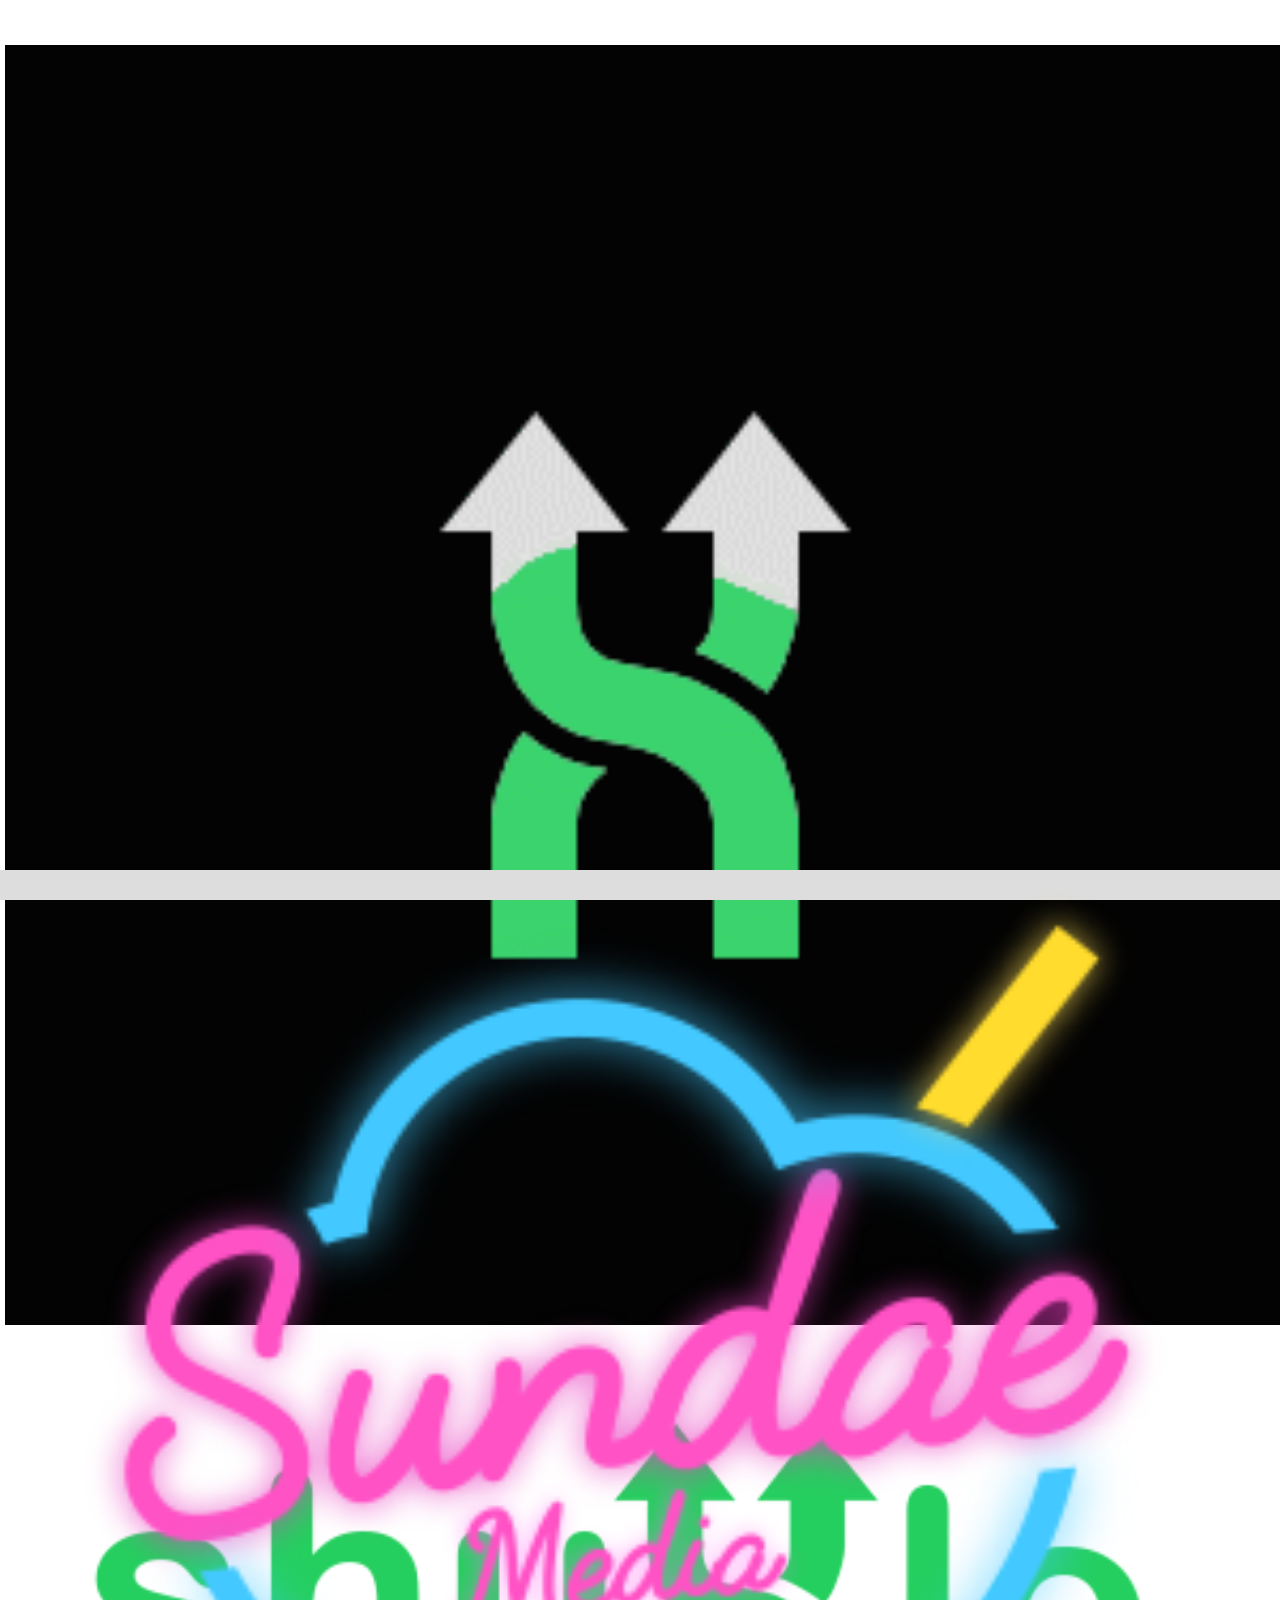
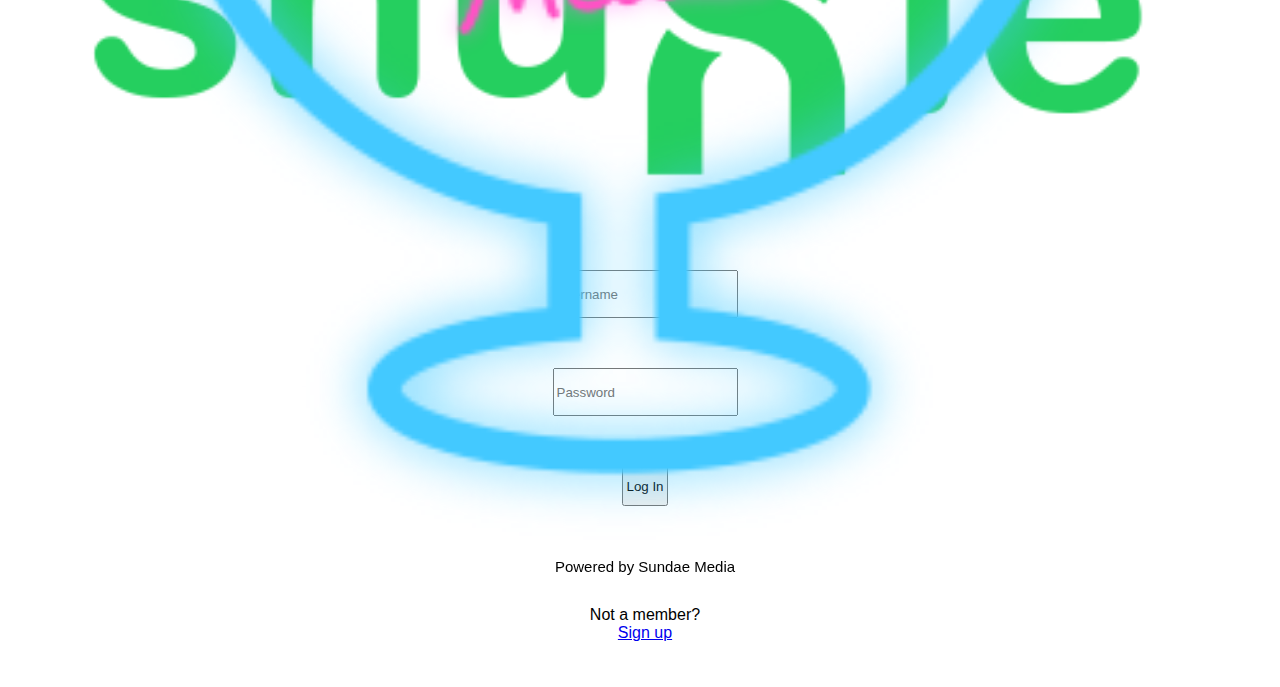
<file: Shuffle/index.html>
<!doctype html>
<html>
		<head>
		<meta charset="utf-8">
		<!-- content security for android Donna-->
		<!-- look here: http://stackoverflow.com/questions/30212306/no-content-security-policy-meta-tag-found-error-in-my-phonegap-application -->
		<meta http-equiv="Content-Security-Policy" content="default-src * data: gap: https://ssl.gstatic.com 'unsafe-eval'; style-src 'self' 'unsafe-inline'; media-src *; script-src * 'unsafe-inline' 'unsafe-eval';">
		<title>Shuffle - The Music App</title>
		<link href="mainstyle.css" rel="stylesheet" type="text/css" />
		<script type="text/javascript" src="js/jquery-2.2.3.min.js"></script>
		<script type="text/javascript" src="js/functions.js"></script>
		<script>
			$(document).ready(function() {

				 $.support.cors = true;

				$("#login").click(function() {

					username = $("[name='username']").val();
					password = $("[name='password']").val();

					if(username=="") {
						$("#messages").html("Please enter a username.");
						return false;
					}

					if(password=="") {
						$("#messages").html("Please enter a password.");
						return false;
					}

					$.ajax({
						beforeSend: function() {
							$("#loading").show();
						},
						complete: function() {
							$("#loading").hide();
						},
						type: 'GET',
						dataType: "jsonp",
						jsonp: "callback",
						url: "http://ria.luggage36.com/mng_user.php?action=login&l_username=" + username + "&l_password=" + password,
						success: function(data) {


							responseString="";

							$.each(data, function (index, item) {
							    // Use item in here
							    responseString = item;
							});

							if(responseString.indexOf("LOGGEDIN")>-1) {

								//get rest of data after prefix (LOGGEDIN:)
								//the number is the character position to start from, we cut off the prefix
								userid = responseString.substring(9);

								location.href="subscriptions.html?userid=" + userid;

							}
							if(responseString.indexOf("NOTFOUND")>-1) {

								//get rest of data after prefix (NOTFOUND:)
								//the number is the character position to start from, we cut off the prefix
								message = responseString.substring(9);

								$("#messages").html(message);

							}
							if(responseString.indexOf("INVALID")>-1) {

								//get rest of data after prefix (INVALID:)
								//the number is the character position to start from, we cut off the prefix
								message = responseString.substring(8);

								$("#messages").html(message);

							}
						},
						error: function (jqXHR, textStatus, errorThrown) {
							if (jqXHR.status == 500) {
				                $("#messages").html('Internal error: ' + jqXHR.responseText);
				            } else {
				                $("#messages").html('Unexpected error.' + jqXHR.status + ' ' + textStatus + ' ' + errorThrown);
				            }
						}
					});



				});

			});
		</script>
		</head>

		<body>
<main>
          <div id="loader"> <img src="images/shufflepreloader.gif" width="100%" height="" alt="" /> </div>
          <div id="mainlogo"> <img src="images/ShuffleLogo.png" width="100%" height="" alt="" /> </div>
          <form>
    <input class="logintext" type="text" name="username" placeholder="Username">
    <br />
    <input class="logintext" type="password" name="password" placeholder="Password">
    <br />
    <input type="button" value="Log In" id="login">
  </form>
          <div id="messages"> </div>
          <p id="notmember">Not a member?</p>
          <p id="signup"><a href="register.html">Sign up</a></p>
          <footer> <img src="images/SundaeMediaLogo.png" width="100%" height="" alt="" />
    <p>Powered by Sundae Media</p>
  </footer>
        </main>
<script>
$(window).load(function() {
	$("#loader").delay(4000);
	$("#loader").fadeOut(200);
   
})
</script>
</body>
</html>
</file>
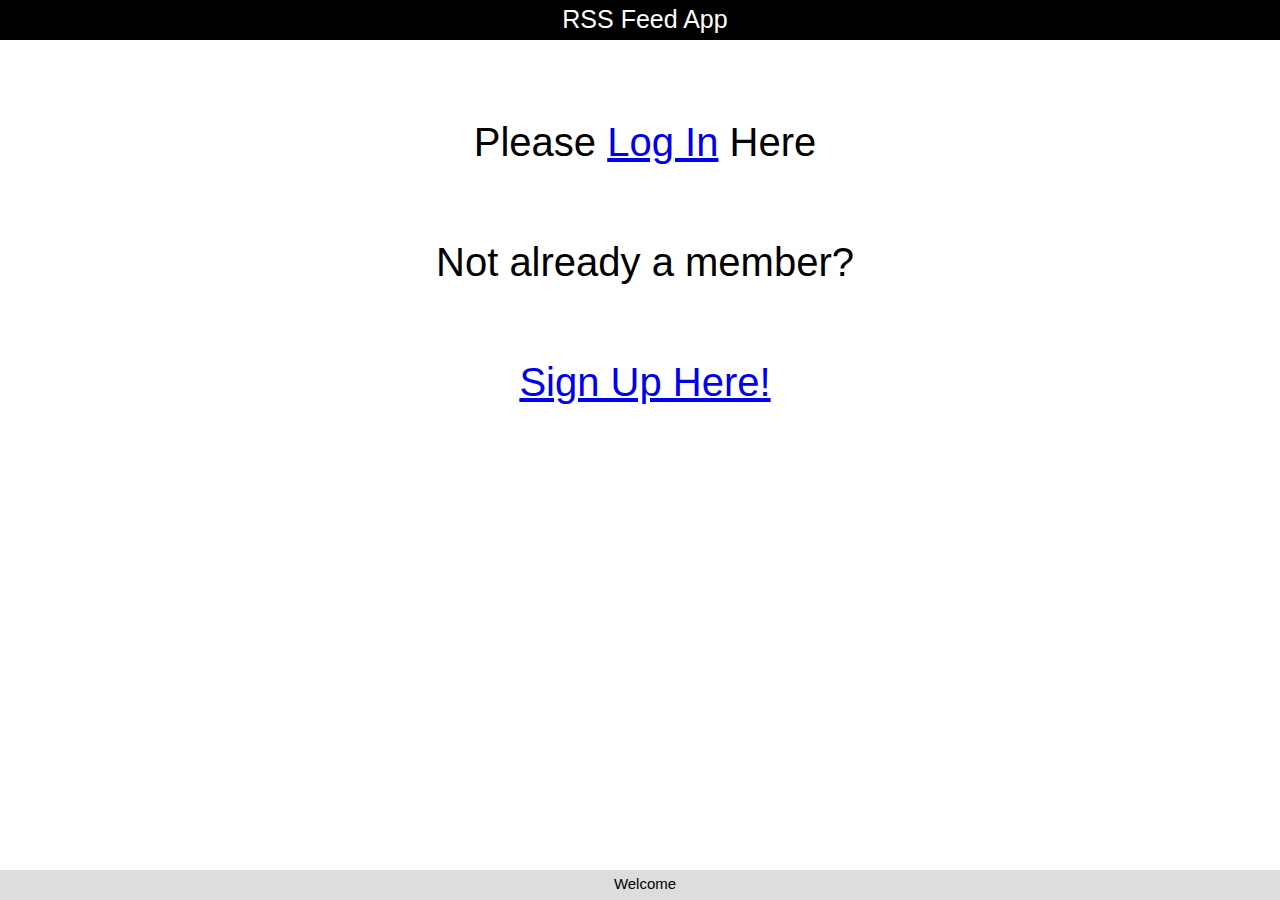
<file: Dean/complete files/index.html>
<!doctype html>
<html>
	<head>
		<meta charset="utf-8">
		<!-- content security for android -->
		<!-- look here: http://stackoverflow.com/questions/30212306/no-content-security-policy-meta-tag-found-error-in-my-phonegap-application -->
		<meta http-equiv="Content-Security-Policy" content="default-src * data: gap: https://ssl.gstatic.com 'unsafe-eval'; style-src 'self' 'unsafe-inline'; media-src *; script-src * 'unsafe-inline';">
		<title>RSS Feed App</title>
		<link href="mainstyle.css" rel="stylesheet" type="text/css" />
		<script type="text/javascript" src="js/jquery-2.2.3.min.js"></script>
		<script type="text/javascript" src="js/functions.js"></script>
	</head>

	<body>

		<header>
				RSS Feed App
		</header>

		<main>

				<p class="big">Please <a href="login.html">Log In</a> Here</p>

				<p class="big">Not already a member?</p>

				<p class="big"><a href="register.html">Sign Up Here!</a></p>

		</main>

		<footer>
				Welcome
		</footer>

	</body>
</html>
</file>
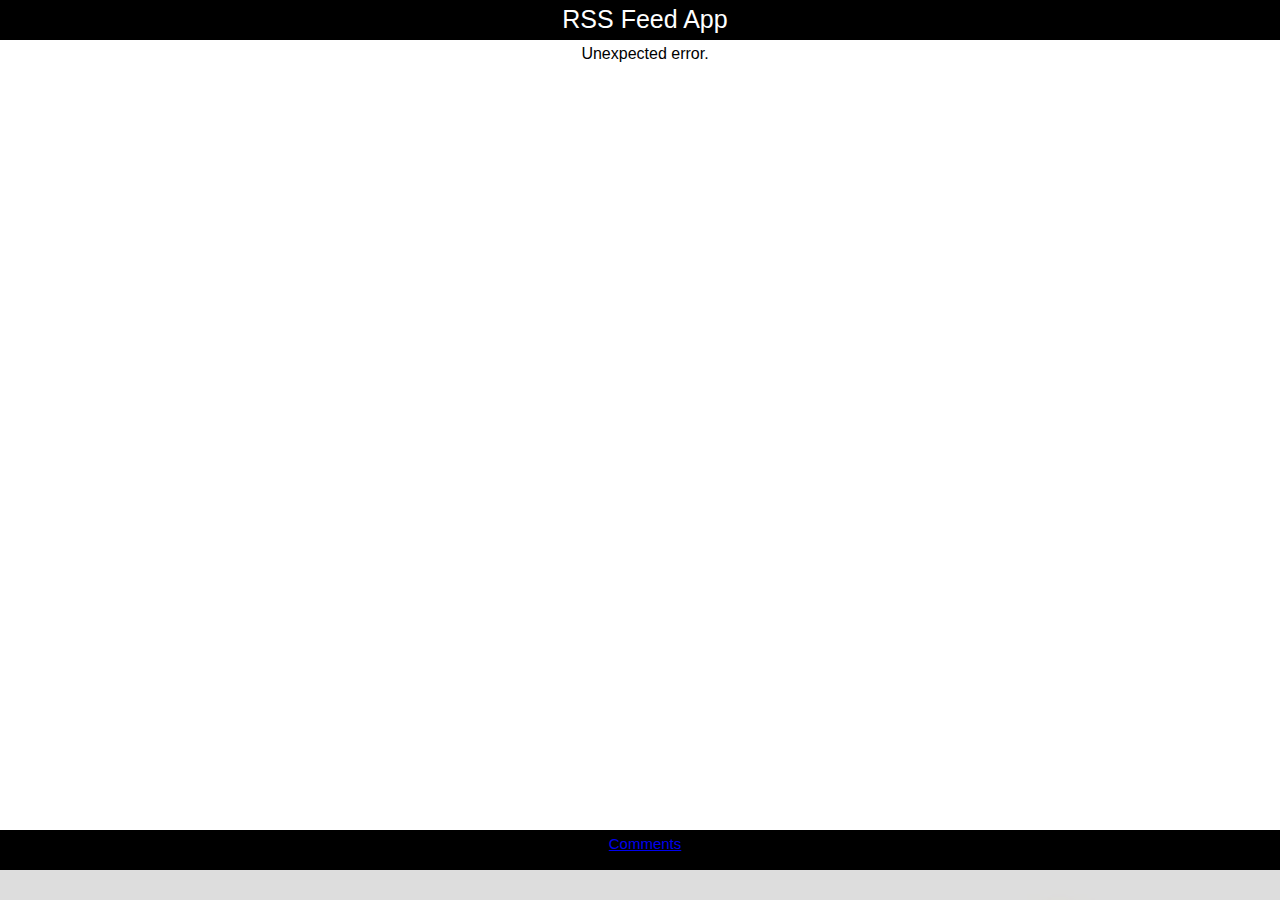
<file: Shuffle/comments.html>
<!doctype html>
<html>
		<head>
		<meta charset="utf-8">
		<!-- content security for android -->
		<!-- look here: http://stackoverflow.com/questions/30212306/no-content-security-policy-meta-tag-found-error-in-my-phonegap-application -->
		<meta http-equiv="Content-Security-Policy" content="default-src * data: gap: https://ssl.gstatic.com 'unsafe-eval'; style-src 'self' 'unsafe-inline'; media-src *; script-src * 'unsafe-inline' 'unsafe-eval';">
		<title>RSS Feed App</title>
		<link href="mainstyle.css" rel="stylesheet" type="text/css" />
		<script type="text/javascript" src="js/jquery-2.2.3.min.js"></script>
		<script type="text/javascript" src="js/functions.js"></script>
		<script type="text/javascript">

		var commentsUpFlag = false;
		rssId = getUrlParameter("rssid");
		userId = getUrlParameter("userid");

//https://api.jquery.com/jQuery.parseXML/

		//FUNCTION TO PARSE RSS FEED --------------------------------------------------------------
		function getFeed (rsscontent) {
			
			var xml = rsscontent;
			 xmlDoc = $.parseXML( xml ),
			 $xml = $( xmlDoc ),
			 $channel = $xml.find( "channel" );
			 $channel.children().each(function() {

			 	if($(this).prop("tagName")=="title") {
					htmlString = "<div class='rsstitle'>";
					htmlString+= "<h1>" + $(this).text() + "</h1>";
					htmlString += "</div>";
			 		$("main").append(htmlString);
			 	}

			 	if($(this).prop("tagName")=="item") {

					htmlString = "<div class='rssitem'>";
			 		$(this).children().each(function() {

						
			 			if($(this).prop("tagName")=="title") {
			 				htmlString+= "<h1>" + $(this).text() + "</h1>";
			 			}
			 			if($(this).prop("tagName")=="description") {
			 				htmlString+= "<p>" + $(this).text() + "</p>";
			 			}
			 			if($(this).prop("tagName")=="link") {
			 				htmlString+= "<a href='" + $(this).text() + "'>Link</a>";
			 			}
			 		});
			 		
			 		htmlString += "</div>";

			 		$("main").append(htmlString);
			 	}

			 });
		}

		//DOCUMENT READY EVENT HANDLER =========================================================
		$(document).ready(function() {
			//RSS fEED RETRIEVER --------------------------------------------------------------
			
			$.ajax({
				beforeSend: function() {
					$("#loading").show();
				},
				complete: function() {
					$("#loading").hide();
				},
				type: 'GET',
				dataType: "jsonp",
				jsonp: "callback",
				url: "http://shuffle.twistednetworkmedia.uk/mng_feed.php?rssid=" + rssId,
				success: function(data) {

					responseString="";
					$.each(data, function (index, item) {
				    // Use item in here
					    responseString = item;
					});

					getFeed(responseString);

					},
					error: function (jqXHR, textStatus, errorThrown) {
						if (jqXHR.status == 500) {
			                $("#messages").html('Internal error: ' + jqXHR.responseText);
			            } else {
			                $("#messages").html('Unexpected error.');
			            }
					}
				});

			//COMMENTS CONTAINER HEIGHT ANIMATION -----------------------------------------
			$( "#commentslink" ).click(function() {

				if(commentsUpFlag) { 

				  	$("#commentscontainer").animate({
				    	bottom: "-400"
				  	}, 500, function() {
				    	commentsUpFlag = false;
				  	});

				} else {
				  	$("#commentscontainer").animate({
				    	bottom: "0"
				  	}, 500, function() {
				    	commentsUpFlag = true;
				  	});
				}
				return false;
			});

			//COMMENT RETRIEVAL -----------------------------------------
			selectComments();

			//CLEAR COMMENT TEXT BOX ------------------------------------------------------
			$("#clearbtn").click(function() {
				$("#commentbox").val('');
			});

			//UPDATE COMMENTS -------------------------------------------------------------
			$(document).on("click", '.updatecom', function(event) { 
				var commentId = $(this).attr('comid');
				$('#commentbtn').attr('mode','update');
				$('#commentbtn').attr('commentid',commentId);
				$('#commentbtn').val('Edit Comment');

				var commentContent = "";

				//cycle through comments, if ID matchs, set textarea to have comment content
				$('.comment').each(function() {
					if($(this).attr('comid')==commentId) {
						$('#commentbox').val($(this).html());
					}
				});

			});

			//INSERT / UPDATE BUTTON CLICK =================================================

			$(document).on("click", '#commentbtn', function(event) { 


			var ajaxString = "";
			var commentContent = $('#commentbox').val();

			if(commentContent=="") {
				alert("You need to enter more than nothing");
			} else {
				commentContent = encodeURI(commentContent);
			}

			//INSERT COMMENT - SEND --------------------------------------------------------

			
				if($(this).attr('mode')=='insert') {

					ajaxString = "action=insert&user_id=" + userId + "&rss_id=" + rssId + "&comment_content=" + commentContent;
					
				}


			//UPDATE COMMENTS - SEND -------------------------------------------------------

				if($(this).attr('mode')=='update') {

					ajaxString = "action=update&comment_id=" + $(this).attr('commentid') + "&comment_content=" + commentContent;
					
				}


				$.ajax({
					beforeSend: function() {
						$("#loading").show();
					},
					complete: function() {
						$("#loading").hide();
					},
					type: 'GET',
					dataType: "jsonp",
					jsonp: "callback",
					url: "http://ria.lugagge36.com/mng_comment.php?" + ajaxString,
					success: function(data) {

						responseString="";

						$.each(data, function (index, item) {
						    // Use item in here
						    responseString = item;
						});


						if(responseString.indexOf("SUCCESS")>-1) {

							//get rest of data after prefix (SUCCESS:)
							//the number is the character position to start from, we cut off the prefix
							responseString = responseString.substring(8);
							selectComments();
							$('#commentbtn').attr('mode','insert');
							$('#commentbtn').attr('commentid','');
							$('#commentbtn').val('Add Comment');
						}

						if(responseString.indexOf("FAIL")>-1) {

							//get rest of data after prefix (FAIL:)
							//the number is the character position to start from, we cut off the prefix
							responseString = responseString.substring(5);

						}

						$("#messages").html(responseString);

					},
					error: function (jqXHR, textStatus, errorThrown) {
						if (jqXHR.status == 500) {
			                $("#messages").html('Internal error: ' + jqXHR.responseText);
			            } else {
			                $("#messages").html('Unexpected error.');
			            }
					}
				});


				return false;
			});


			//DELETE COMMENT ---------------------------------------------------------------
			$(document).on("click", '.deletecom', function(event) { 

				$.ajax({
					beforeSend: function() {
						$("#loading").show();
					},
					complete: function() {
						$("#loading").hide();
					},
					type: 'GET',
					dataType: "jsonp",
					jsonp: "callback",
					url: "http://ria.luggage36.com/mng_comment.php?action=delete&comment_id=" + $(this).attr('comid'),
					success: function(data) {

						responseString="";

						$.each(data, function (index, item) {
						    // Use item in here
						    responseString = item;
						});


						if(responseString.indexOf("SUCCESS")>-1) {

							//get rest of data after prefix (SUCCESS:)
							//the number is the character position to start from, we cut off the prefix
							responseString = responseString.substring(8);
							selectComments();

						}

						if(responseString.indexOf("FAIL")>-1) {

							//get rest of data after prefix (FAIL:)
							//the number is the character position to start from, we cut off the prefix
							responseString = responseString.substring(5);

						}

						$("#messages").html(responseString);

					},
					error: function (jqXHR, textStatus, errorThrown) {
						if (jqXHR.status == 500) {
			                $("#messages").html('Internal error: ' + jqXHR.responseText);
			            } else {
			                $("#messages").html('Unexpected error.');
			            }
					}
				});

    			return false;
    		});

		});
			
			//COMMENT RETRIEVAL FUNCTION ---------------------------------------------------
			function selectComments() {

			$("#comcontent").html("");

			$.ajax({
				beforeSend: function() {
					$("#loading").show();
				},
				complete: function() {
					$("#loading").hide();
				},
				type: 'GET',
				dataType: "jsonp",
				jsonp: "callback",
				url: "http://ria.luggage36.com/mng_comment.php?action=select&user_id=" + userId + "&rss_id=" + rssId,
				success: function(data) {

					responseString="";

					$.each(data, function (index, item) {
					    // Use item in here
					    responseString = item;
					});


					if(responseString.indexOf("SUCCESS")>-1) {

						//get rest of data after prefix (SUCCESS:)
						//the number is the character position to start from, we cut off the prefix
						responseString = responseString.substring(8);

					}

					$("#comcontent").html(responseString);

				},
				error: function (jqXHR, textStatus, errorThrown) {
					if (jqXHR.status == 500) {
		                $("#messages").html('Internal error: ' + jqXHR.responseText);
		            } else {
		                $("#messages").html('Unexpected error.');
		            }
				}
			});
		}

		</script>
		</head>

		<body>
<header> RSS Feed App </header>
<main>
          <div id="messages"> </div>
        </main>
<footer> <img src="images/SundaeMediaLogo.png" width="100%" height="" alt="" />
          <p>Powered by Sundae Media</p>
        </footer>
<div id="commentscontainer"> <a href="#" id="commentslink">Comments</a>
          <div id="comcontent"> </div>
          <textarea id="commentbox"></textarea>
          <input type="button" value="Add Comment" id="commentbtn" mode="insert" />
          <input type="button" value="Clear Comment" id="clearbtn" />
        </div>
<img src="images/loading.gif" id="loading" />
</body>
</html>
</file>
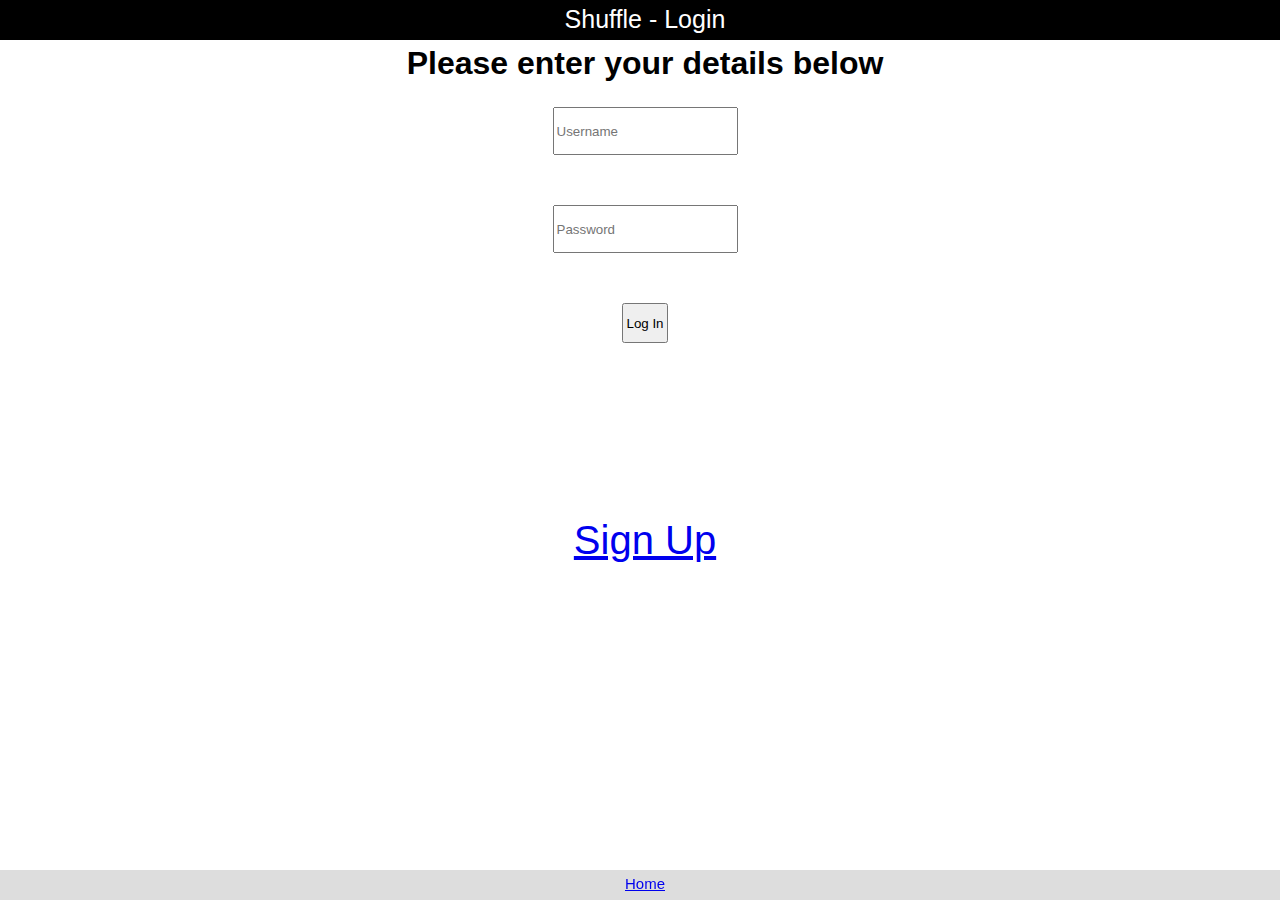
<file: Shuffle/login.html>
<!doctype html>
<html>
		<head>
		<meta charset="utf-8">
		<!-- content security for android -->
		<!-- look here: http://stackoverflow.com/questions/30212306/no-content-security-policy-meta-tag-found-error-in-my-phonegap-application -->
		<meta http-equiv="Content-Security-Policy" content="default-src * data: gap: https://ssl.gstatic.com 'unsafe-eval'; style-src 'self' 'unsafe-inline'; media-src *; script-src * 'unsafe-inline' 'unsafe-eval';">
		<title>Shuffle - The Music App</title>
		<link href="mainstyle.css" rel="stylesheet" type="text/css" />
		<script type="text/javascript" src="js/jquery-2.2.3.min.js"></script>
		<script type="text/javascript" src="js/functions.js"></script>
		<script>
			$(document).ready(function() {

				 $.support.cors = true;

				$("#login").click(function() {

					username = $("[name='username']").val();
					password = $("[name='password']").val();

					if(username=="") {
						$("#messages").html("Please enter a username.");
						return false;
					}

					if(password=="") {
						$("#messages").html("Please enter a password.");
						return false;
					}

					$.ajax({
						beforeSend: function() {
							$("#loading").show();
						},
						complete: function() {
							$("#loading").hide();
						},
						type: 'GET',
						dataType: "jsonp",
						jsonp: "callback",
						url: "http://shuffle.twistednetworkmedia.uk/mng_user.php?action=login&l_username=" + username + "&l_password=" + password,
						success: function(data) {


							responseString="";

							$.each(data, function (index, item) {
							    // Use item in here
							    responseString = item;
							});

							if(responseString.indexOf("LOGGEDIN")>-1) {

								//get rest of data after prefix (LOGGEDIN:)
								//the number is the character position to start from, we cut off the prefix
								userid = responseString.substring(9);

								location.href="subscriptions.html?userid=" + userid;

							}
							if(responseString.indexOf("NOTFOUND")>-1) {

								//get rest of data after prefix (NOTFOUND:)
								//the number is the character position to start from, we cut off the prefix
								message = responseString.substring(9);

								$("#messages").html(message);

							}
							if(responseString.indexOf("INVALID")>-1) {

								//get rest of data after prefix (INVALID:)
								//the number is the character position to start from, we cut off the prefix
								message = responseString.substring(8);

								$("#messages").html(message);

							}
						},
						error: function (jqXHR, textStatus, errorThrown) {
							if (jqXHR.status == 500) {
				                $("#messages").html('Internal error: ' + jqXHR.responseText);
				            } else {
				                $("#messages").html('Unexpected error.' + jqXHR.status + ' ' + textStatus + ' ' + errorThrown);
				            }
						}
					});



				});

			});
		</script>
		</head>

		<body>
<header> Shuffle - Login </header>
<main>
          <h1>Please enter your details below</h1>
          <form>
    <input type="text" name="username" placeholder="Username">
    <br />
    <input type="password" name="password" placeholder="Password">
    <br />
    <input type="button" value="Log In" id="login">
  </form>
          <div id="messages"> </div>
          <p class="big"><a href="register.html">Sign Up</a></p>
        </main>
<footer> <a href="index.html">Home</a> <img src="images/SundaeMediaLogo.png" width="100%" height="" alt="" />
          <p>Powered by Sundae Media</p>
        </footer>
<img src="images/loading.gif" id="loading" />
</body>
</html>
</file>
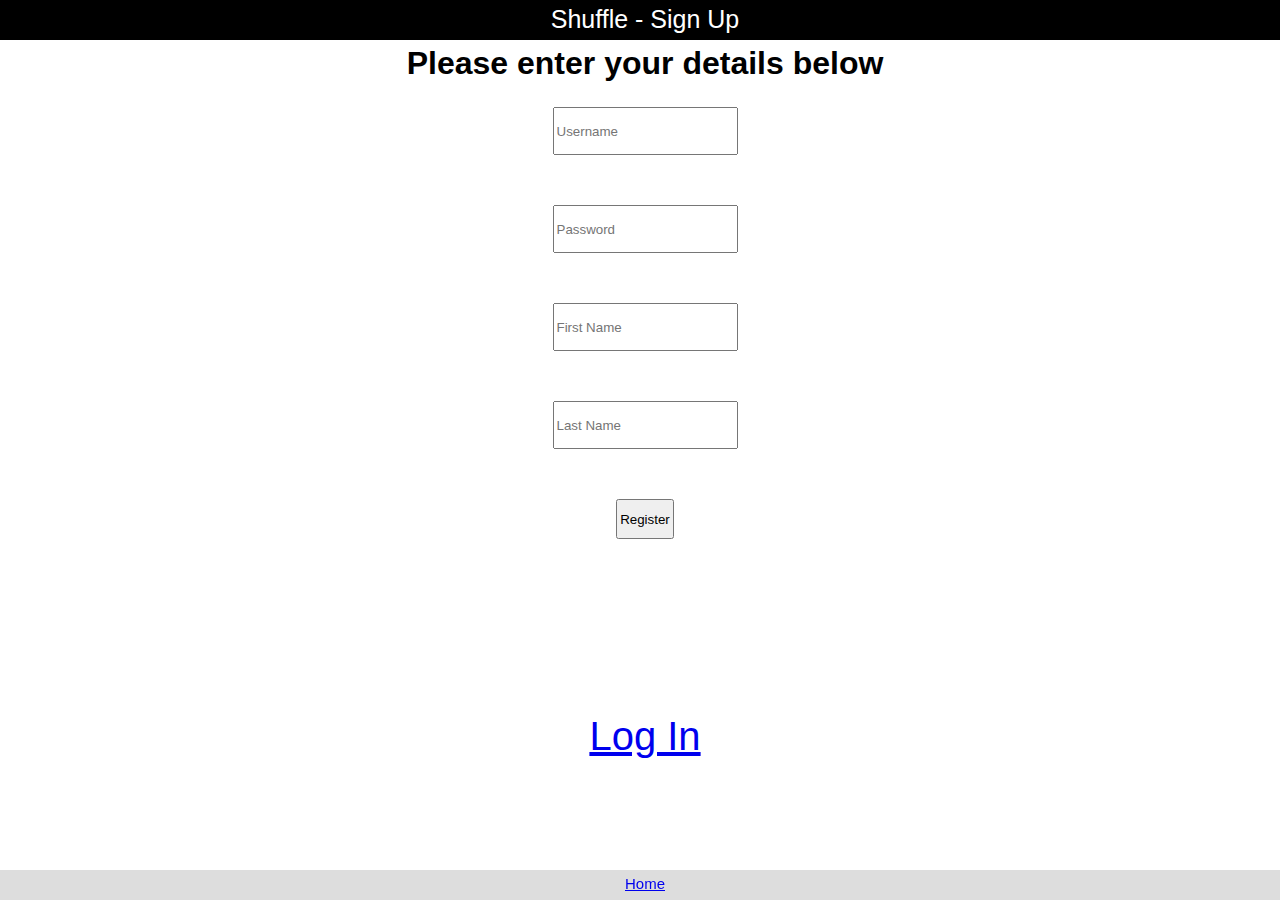
<file: Shuffle/register.html>
<!doctype html>
<html>
		<head>
		<meta charset="utf-8">
		<!-- content security for android -->
		<!-- look here: http://stackoverflow.com/questions/30212306/no-content-security-policy-meta-tag-found-error-in-my-phonegap-application -->
		<meta http-equiv="Content-Security-Policy" content="default-src * data: gap: https://ssl.gstatic.com 'unsafe-eval'; style-src 'self' 'unsafe-inline'; media-src *; script-src * 'unsafe-inline' 'unsafe-eval';">
		<title>Shuffle - The Music App</title>
		<link href="mainstyle.css" rel="stylesheet" type="text/css" />
		<script type="text/javascript" src="js/jquery-2.2.3.min.js"></script>
		<script type="text/javascript" src="js/functions.js"></script>
		<script>
			$(document).ready(function() {

				 $.support.cors = true;

				$("#register").click(function() {

					username = $("[name='username']").val();
					password = $("[name='password']").val();
					firstname = $("[name='firstname']").val();
					lastname = $("[name='lastname']").val();

					if(username=="") {
						$("#messages").html("Please enter a username.");
						return false;
					}

					if(password=="") {
						$("#messages").html("Please enter a password.");
						return false;
					}

					if(firstname=="") {
						$("#messages").html("Please enter a first name.");
						return false;
					}

					if(lastname=="") {
						$("#messages").html("Please enter a last name.");
						return false;
					}

					$.ajax({
						beforeSend: function() {
							$("#loading").show();
						},
						complete: function() {
							$("#loading").hide();
						},
						type: 'GET',
						dataType: "jsonp",
						jsonp: "callback",
						url: "http://shuffle.twistednetworkmedia.uk/mng_user.php?action=register&r_username=" + username + "&r_password=" + password + "&r_firstname=" + firstname + "&r_lastname=" + lastname,
						success: function(data) {


							responseString="";

							$.each(data, function (index, item) {
							    // Use item in here
							    responseString = item;
							});

							$("#messages").html(responseString);

						},
						error: function (jqXHR, textStatus, errorThrown) {
							if (jqXHR.status == 500) {
				                $("#messages").html('Internal error: ' + jqXHR.responseText);
				            } else {
				                $("#messages").html('Unexpected error.');
				            }
						}
					});



				});

			});
		</script>
		</head>

		<body>
<header> Shuffle - Sign Up </header>
<main>
          <h1>Please enter your details below</h1>
          <form>
    <input type="text" name="username" placeholder="Username">
    <br />
    <input type="password" name="password" placeholder="Password">
    <br />
    <input type="text" name="firstname" placeholder="First Name">
    <br />
    <input type="text" name="lastname" placeholder="Last Name">
    <br />
    <input type="button" value="Register" id="register">
  </form>
          <div id="messages"> </div>
          <p class="big"><a href="login.html">Log In</a></p>
        </main>
<footer> <a href="index.html">Home</a> <img src="images/SundaeMediaLogo.png" width="100%" height="" alt="" />
          <p>Powered by Sundae Media</p>
        </footer>
<img src="images/loading.gif" id="loading" />
</body>
</html>
</file>
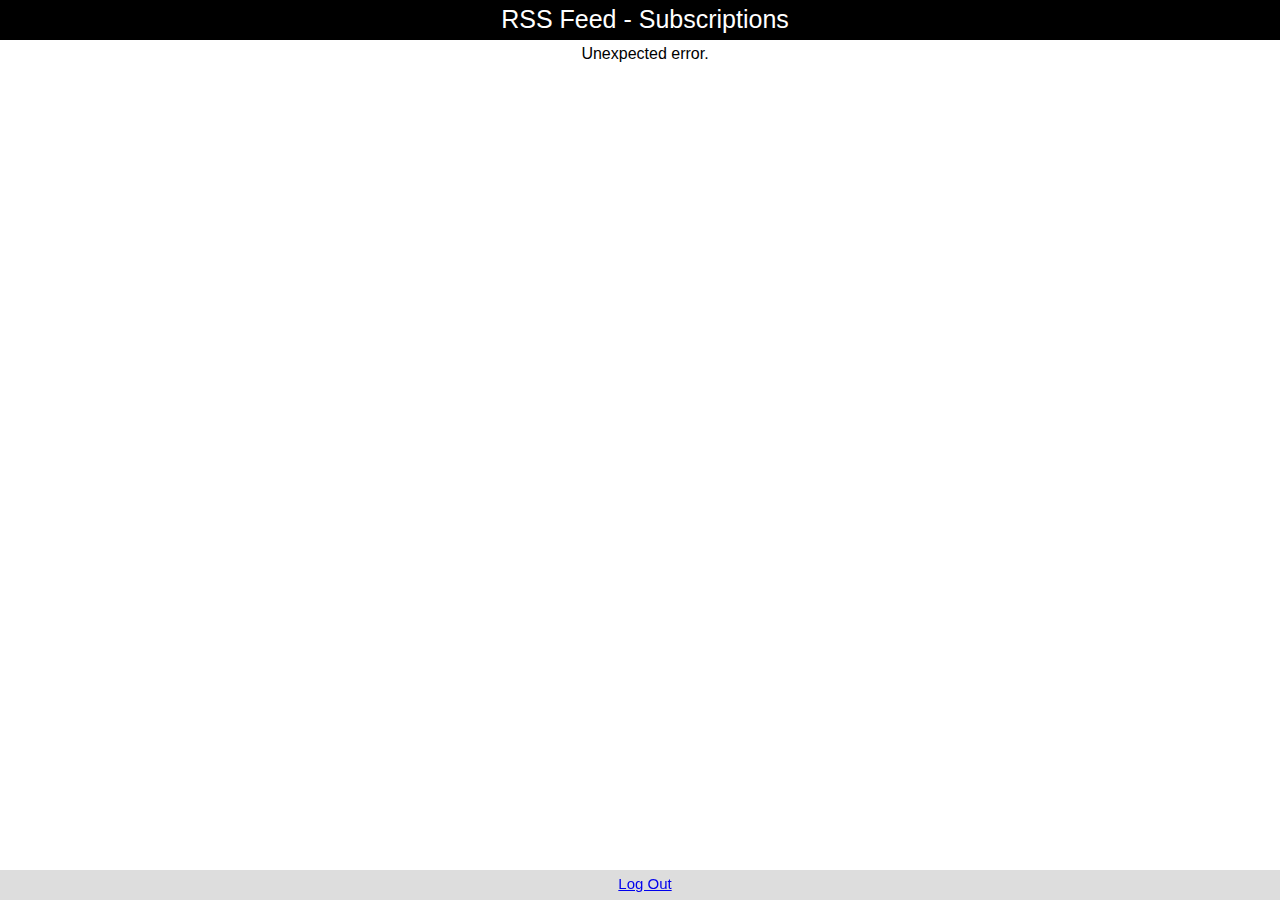
<file: Shuffle/subscriptions.html>
<!doctype html>
<html>
		<head>
		<!-- content security for android -->
		<!-- look here: http://stackoverflow.com/questions/30212306/no-content-security-policy-meta-tag-found-error-in-my-phonegap-application -->
		<meta http-equiv="Content-Security-Policy" content="default-src * data: gap: https://ssl.gstatic.com 'unsafe-eval'; style-src 'self' 'unsafe-inline'; media-src *; script-src * 'unsafe-inline' 'unsafe-eval';">
		<meta charset="utf-8">
		<title>Shuffle - the music App - Subscriptions</title>
		<link href="mainstyle.css" rel="stylesheet" type="text/css" />
		<script type="text/javascript" src="js/jquery-2.2.3.min.js"></script>
		<script type="text/javascript" src="js/functions.js"></script>
		<script type="text/javascript">

		var userid = 0;

		$(document).ready(function() {
			userid = getUrlParameter("userid");

			selectSubscriptions();
			
			$(document).on("click", '.sublink', function(event) { 
    			//alert($(this).attr("rssid"));
				
    			rssid = $(this).attr("rssid");
    			action = $(this).attr("action");

    			$.ajax({
					beforeSend: function() {
						$("#loading").show();
					},
					complete: function() {
						$("#loading").hide();
					},
					type: 'GET',
					dataType: "jsonp",
					jsonp: "callback",
					url: "http://shuffle.twistednetworkmedia.uk/mng_subscription.php?action=" + action + "&user_id=" + userid + "&rss_id=" + rssid,
					success: function(data) {

						responseString="";

						$.each(data, function (index, item) {
						    // Use item in here
						    responseString = item;
						});

						if(responseString.indexOf("SUCCESS")>-1) {

								//get rest of data after prefix (LOGGEDIN:)
								//the number is the character position to start from, we cut off the prefix
								$("#messages").html(responseString.substring(8));

								selectSubscriptions();

							}
						if(responseString.indexOf("FAIL")>-1) {

							//get rest of data after prefix (NOTFOUND:)
							//the number is the character position to start from, we cut off the prefix
							$("#messages").html(responseString.substring(5));

						}

					},
					error: function (jqXHR, textStatus, errorThrown) {
						if (jqXHR.status == 500) {
			                $("#messages").html('Internal error: ' + jqXHR.responseText);
			            } else {
			                $("#messages").html('Unexpected error.');
			            }
					}
				});

				return false;
			});

			$(document).on("click", '.rsslink', function(event) { 
    			location.href="comments.html?userid=" + userid + "&rssid=" + $(this).attr("rssid");
    			return false;
    		});

		});

		function selectSubscriptions() {

			$("#subcontent").html("");

			$.ajax({
				beforeSend: function() {
					$("#loading").show();
				},
				complete: function() {
					$("#loading").hide();
				},
				type: 'GET',
				dataType: "jsonp",
				jsonp: "callback",
				url: "http://shuffle.twistednetworkmedia.uk/mng_subscription.php?action=select&user_id=" + userid,
				success: function(data) {

					responseString="";

					$.each(data, function (index, item) {
					    // Use item in here
					    responseString = item;
					});

					$("#subcontent").html(responseString);

				},
				error: function (jqXHR, textStatus, errorThrown) {
					if (jqXHR.status == 500) {
		                $("#messages").html('Internal error: ' + jqXHR.responseText);
		            } else {
		                $("#messages").html('Unexpected error.');
		            }
				}
			});



		}

		</script>
		</head>

		<body>
<header> RSS Feed - Subscriptions </header>
<main>
          <div id="messages"> </div>
          <div id="subcontent"> </div>
        </main>
<footer> <a href="index.html">Log Out</a> <img src="images/SundaeMediaLogo.png" width="100%" height="" alt="" />
          <p>Powered by Sundae Media</p>
        </footer>
<img src="images/loading.gif" id="loading" />
</body>
</html>
</file>
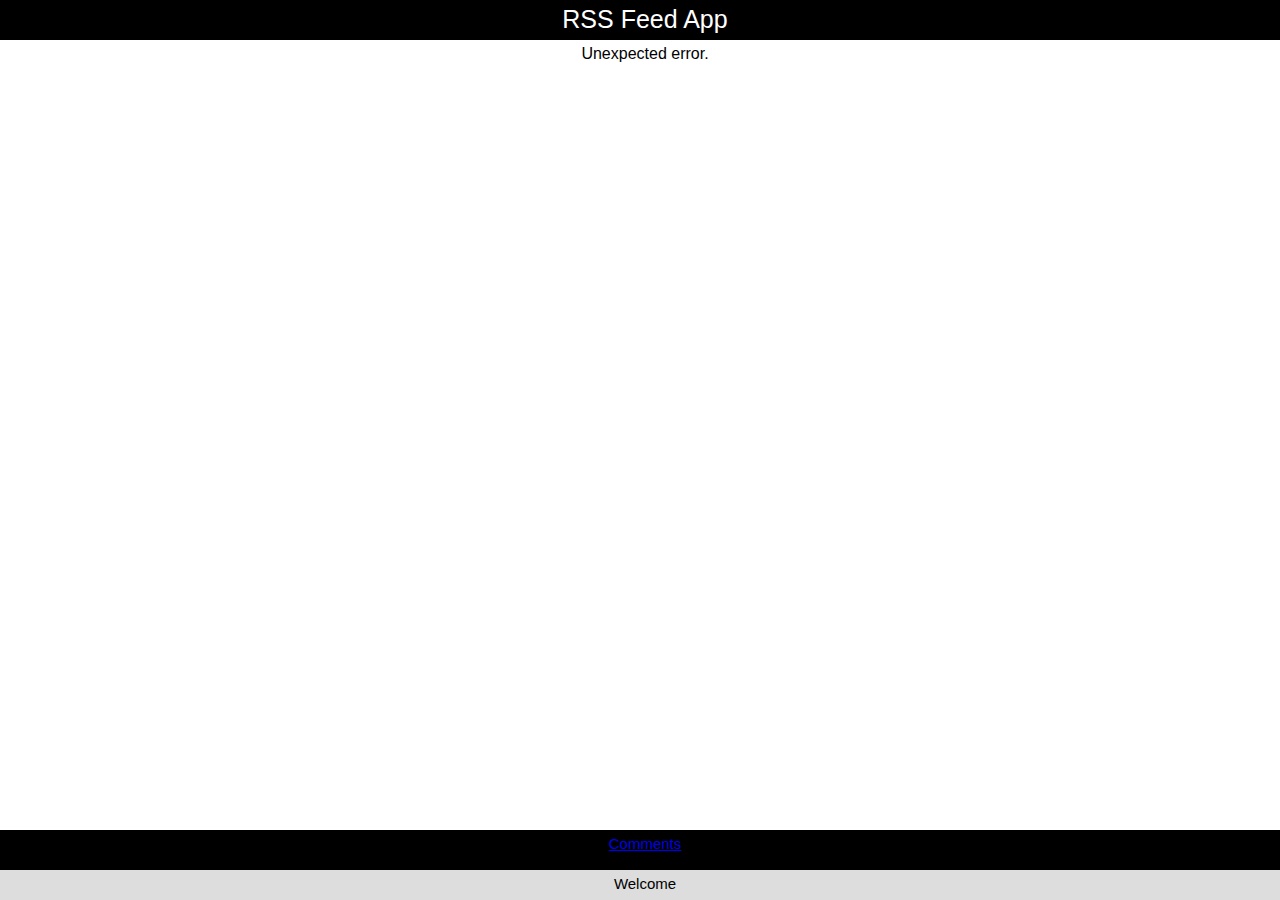
<file: Dean/complete files/comments.html>
<!doctype html>
<html>
	<head>
		<meta charset="utf-8">
		<!-- content security for android -->
		<!-- look here: http://stackoverflow.com/questions/30212306/no-content-security-policy-meta-tag-found-error-in-my-phonegap-application -->
		<meta http-equiv="Content-Security-Policy" content="default-src * data: gap: https://ssl.gstatic.com 'unsafe-eval'; style-src 'self' 'unsafe-inline'; media-src *; script-src * 'unsafe-inline';">
		<title>RSS Feed App</title>
		<link href="mainstyle.css" rel="stylesheet" type="text/css" />
		<script type="text/javascript" src="js/jquery-2.2.3.min.js"></script>
		<script type="text/javascript" src="js/functions.js"></script>

		<script type="text/javascript">

		var commentsUpFlag = false;
		rssId = getUrlParameter("rssid");
		userId = getUrlParameter("userid");

//https://api.jquery.com/jQuery.parseXML/

		//FUNCTION TO PARSE RSS FEED --------------------------------------------------------------
		function getFeed (rsscontent) {
			
			var xml = rsscontent;
			 xmlDoc = $.parseXML( xml ),
			 $xml = $( xmlDoc ),
			 $channel = $xml.find( "channel" );
			 $channel.children().each(function() {

			 	if($(this).prop("tagName")=="title") {
					htmlString = "<div class='rsstitle'>";
					htmlString+= "<h1>" + $(this).text() + "</h1>";
					htmlString += "</div>";
			 		$("main").append(htmlString);
			 	}

			 	if($(this).prop("tagName")=="item") {

					htmlString = "<div class='rssitem'>";
			 		$(this).children().each(function() {

						
			 			if($(this).prop("tagName")=="title") {
			 				htmlString+= "<h1>" + $(this).text() + "</h1>";
			 			}
			 			if($(this).prop("tagName")=="description") {
			 				htmlString+= "<p>" + $(this).text() + "</p>";
			 			}
			 			if($(this).prop("tagName")=="link") {
			 				htmlString+= "<a href='" + $(this).text() + "'>Link</a>";
			 			}
			 		});
			 		
			 		htmlString += "</div>";

			 		$("main").append(htmlString);
			 	}

			 });
		}

		//DOCUMENT READY EVENT HANDLER =========================================================
		$(document).ready(function() {
			//RSS fEED RETRIEVER --------------------------------------------------------------
			
			$.ajax({
				beforeSend: function() {
					$("#loading").show();
				},
				complete: function() {
					$("#loading").hide();
				},
				type: 'GET',
				dataType: "jsonp",
				jsonp: "callback",
				url: "http://ria.detritusdesign.co.uk/mng_feed.php?rssid=" + rssId,
				success: function(data) {

					responseString="";
					$.each(data, function (index, item) {
				    // Use item in here
					    responseString = item;
					});

					getFeed(responseString);

					},
					error: function (jqXHR, textStatus, errorThrown) {
						if (jqXHR.status == 500) {
			                $("#messages").html('Internal error: ' + jqXHR.responseText);
			            } else {
			                $("#messages").html('Unexpected error.');
			            }
					}
				});

			//COMMENTS CONTAINER HEIGHT ANIMATION -----------------------------------------
			$( "#commentslink" ).click(function() {

				if(commentsUpFlag) { 

				  	$("#commentscontainer").animate({
				    	bottom: "-400"
				  	}, 500, function() {
				    	commentsUpFlag = false;
				  	});

				} else {
				  	$("#commentscontainer").animate({
				    	bottom: "0"
				  	}, 500, function() {
				    	commentsUpFlag = true;
				  	});
				}
				return false;
			});

			//COMMENT RETRIEVAL -----------------------------------------
			selectComments();

			//CLEAR COMMENT TEXT BOX ------------------------------------------------------
			$("#clearbtn").click(function() {
				$("#commentbox").val('');
			});

			//UPDATE COMMENTS -------------------------------------------------------------
			$(document).on("click", '.updatecom', function(event) { 
				var commentId = $(this).attr('comid');
				$('#commentbtn').attr('mode','update');
				$('#commentbtn').attr('commentid',commentId);
				$('#commentbtn').val('Edit Comment');

				var commentContent = "";

				//cycle through comments, if ID matchs, set textarea to have comment content
				$('.comment').each(function() {
					if($(this).attr('comid')==commentId) {
						$('#commentbox').val($(this).html());
					}
				});

			});

			//INSERT / UPDATE BUTTON CLICK =================================================

			$(document).on("click", '#commentbtn', function(event) { 


			var ajaxString = "";
			var commentContent = $('#commentbox').val();

			if(commentContent=="") {
				alert("You need to enter more than nothing");
			} else {
				commentContent = encodeURI(commentContent);
			}

			//INSERT COMMENT - SEND --------------------------------------------------------

			
				if($(this).attr('mode')=='insert') {

					ajaxString = "action=insert&user_id=" + userId + "&rss_id=" + rssId + "&comment_content=" + commentContent;
					
				}


			//UPDATE COMMENTS - SEND -------------------------------------------------------

				if($(this).attr('mode')=='update') {

					ajaxString = "action=update&comment_id=" + $(this).attr('commentid') + "&comment_content=" + commentContent;
					
				}


				$.ajax({
					beforeSend: function() {
						$("#loading").show();
					},
					complete: function() {
						$("#loading").hide();
					},
					type: 'GET',
					dataType: "jsonp",
					jsonp: "callback",
					url: "http://ria.detritusdesign.co.uk/mng_comment.php?" + ajaxString,
					success: function(data) {

						responseString="";

						$.each(data, function (index, item) {
						    // Use item in here
						    responseString = item;
						});


						if(responseString.indexOf("SUCCESS")>-1) {

							//get rest of data after prefix (SUCCESS:)
							//the number is the character position to start from, we cut off the prefix
							responseString = responseString.substring(8);
							selectComments();
							$('#commentbtn').attr('mode','insert');
							$('#commentbtn').attr('commentid','');
							$('#commentbtn').val('Add Comment');
						}

						if(responseString.indexOf("FAIL")>-1) {

							//get rest of data after prefix (FAIL:)
							//the number is the character position to start from, we cut off the prefix
							responseString = responseString.substring(5);

						}

						$("#messages").html(responseString);

					},
					error: function (jqXHR, textStatus, errorThrown) {
						if (jqXHR.status == 500) {
			                $("#messages").html('Internal error: ' + jqXHR.responseText);
			            } else {
			                $("#messages").html('Unexpected error.');
			            }
					}
				});


				return false;
			});


			//DELETE COMMENT ---------------------------------------------------------------
			$(document).on("click", '.deletecom', function(event) { 

				$.ajax({
					beforeSend: function() {
						$("#loading").show();
					},
					complete: function() {
						$("#loading").hide();
					},
					type: 'GET',
					dataType: "jsonp",
					jsonp: "callback",
					url: "http://ria.detritusdesign.co.uk/mng_comment.php?action=delete&comment_id=" + $(this).attr('comid'),
					success: function(data) {

						responseString="";

						$.each(data, function (index, item) {
						    // Use item in here
						    responseString = item;
						});


						if(responseString.indexOf("SUCCESS")>-1) {

							//get rest of data after prefix (SUCCESS:)
							//the number is the character position to start from, we cut off the prefix
							responseString = responseString.substring(8);
							selectComments();

						}

						if(responseString.indexOf("FAIL")>-1) {

							//get rest of data after prefix (FAIL:)
							//the number is the character position to start from, we cut off the prefix
							responseString = responseString.substring(5);

						}

						$("#messages").html(responseString);

					},
					error: function (jqXHR, textStatus, errorThrown) {
						if (jqXHR.status == 500) {
			                $("#messages").html('Internal error: ' + jqXHR.responseText);
			            } else {
			                $("#messages").html('Unexpected error.');
			            }
					}
				});

    			return false;
    		});

		});
			
			//COMMENT RETRIEVAL FUNCTION ---------------------------------------------------
			function selectComments() {

			$("#comcontent").html("");

			$.ajax({
				beforeSend: function() {
					$("#loading").show();
				},
				complete: function() {
					$("#loading").hide();
				},
				type: 'GET',
				dataType: "jsonp",
				jsonp: "callback",
				url: "http://ria.detritusdesign.co.uk/mng_comment.php?action=select&user_id=" + userId + "&rss_id=" + rssId,
				success: function(data) {

					responseString="";

					$.each(data, function (index, item) {
					    // Use item in here
					    responseString = item;
					});


					if(responseString.indexOf("SUCCESS")>-1) {

						//get rest of data after prefix (SUCCESS:)
						//the number is the character position to start from, we cut off the prefix
						responseString = responseString.substring(8);

					}

					$("#comcontent").html(responseString);

				},
				error: function (jqXHR, textStatus, errorThrown) {
					if (jqXHR.status == 500) {
		                $("#messages").html('Internal error: ' + jqXHR.responseText);
		            } else {
		                $("#messages").html('Unexpected error.');
		            }
				}
			});
		}

		</script>

	</head>

	<body>

		<header>
				RSS Feed App
		</header>

		<main>
			<div id="messages">

			</div>

		</main>

		<footer>
				Welcome
		</footer>

		<div id="commentscontainer">
				<a href="#" id="commentslink">Comments</a>
				<div id="comcontent">

				</div>
				<textarea id="commentbox"></textarea>
				<input type="button" value="Add Comment" id="commentbtn" mode="insert" />
				<input type="button" value="Clear Comment" id="clearbtn" />
		</div>

		<img src="images/loading.gif" id="loading" />

	</body>
</html>
</file>
<file: Shuffle/mainstyle.css>
* {
	padding:0;
	margin:0;
}

body {
	margin-top:40px;
	margin-bottom:40px;
}

header {

	width:100%;
	padding:5px;
	height:30px;
	background-color: #000;
	color: #fff;

	font-family: Calibri, Helvetica, Arial, sans-serif;
	font-size:25px;

	position:fixed;
	top:0px;
	left:0px;

	text-align:center;
}

footer {
	width:100%;
	padding:5px;
	height:20px;
	background-color: #ddd;
	color: #000;

	font-family: Calibri, Helvetica, Arial, sans-serif;
	font-size:15px;

	position:fixed;
	bottom:0px;
	left:0px;

	text-align:center;
	z-index:1;
}

#commentscontainer {
	width:100%;
	padding:5px;
	height:460px;
	background-color: #000;
	color: #fff;

	font-family: Calibri, Helvetica, Arial, sans-serif;
	font-size:15px;

	position:fixed;
	bottom:-400px;
	left:0px;

	text-align:center;
	z-index:0;
}

main {
	width:100%;
	padding:5px;

	font-family: Calibri, Helvetica, Arial, sans-serif;

	text-align:center;
}

.big {
	font-size:40px;
	margin:75px;
}

form input {

	height:40px;
	margin:25px;
	padding:2px;

}

#loading {

	display:none;
	position:fixed;
	top:50%;
	left:50%;
	margin-top:-200px;
	margin-left: 225px;
}

.subrow {

	width: 90%;
	margin:0 auto;
	background-color:#efefef;
	border-bottom:1px #ccc solid;
	font-size:75px;
	min-height:200px;
}

.subrow .sublinkbar {

	font-size:25px;
	padding:10px;

}

#messages {
	min-height:75px;
}

.rssitem {
	width: 90%;
	margin:0 auto;
	background-color:#efefef;
	border-bottom:1px #ccc solid;
	font-size:20px;
	min-height:200px;
}

#comcontent {
	background-color: #fff;
	width:90%;
	height:300px;
	margin:20px auto;
	color:#000;
	overflow: scroll;
}

.comment {
	background-color:#eef;
	width:90%;
	margin:0 auto;
	padding:5px;
	border-bottom:1px #ccc solid;
}

.comdate {
	font-style: italic;
	font-size:80%;
	width:90%;
	margin:0 auto;
	padding:0 5px;
	background-color:#dde;
}

.comlinks {
	font-size:90%;
	width:90%;
	margin:0 auto;
	padding:0 5px;
	background-color:#dde;
}

#commentbox {
	width:80%;
	position:relative;
	bottom:0;
	height:50px;
	padding: 5px;
}

#commentbtn {
	width:10%;
	position:relative;
	bottom:35px;
}

#clearbtn {
	width:10%;
	position:relative;
	bottom:25px;
	left:40.5%;
}
</file>
<file: Dean/complete files/mainstyle.css>
* {
	padding:0;
	margin:0;
}

body {
	margin-top:40px;
	margin-bottom:40px;
}

header {

	width:100%;
	padding:5px;
	height:30px;
	background-color: #000;
	color: #fff;

	font-family: Calibri, Helvetica, Arial, sans-serif;
	font-size:25px;

	position:fixed;
	top:0px;
	left:0px;

	text-align:center;
}

footer {
	width:100%;
	padding:5px;
	height:20px;
	background-color: #ddd;
	color: #000;

	font-family: Calibri, Helvetica, Arial, sans-serif;
	font-size:15px;

	position:fixed;
	bottom:0px;
	left:0px;

	text-align:center;
	z-index:1;
}

#commentscontainer {
	width:100%;
	padding:5px;
	height:460px;
	background-color: #000;
	color: #fff;

	font-family: Calibri, Helvetica, Arial, sans-serif;
	font-size:15px;

	position:fixed;
	bottom:-400px;
	left:0px;

	text-align:center;
	z-index:0;
}

main {
	width:100%;
	padding:5px;

	font-family: Calibri, Helvetica, Arial, sans-serif;

	text-align:center;
}

.big {
	font-size:40px;
	margin:75px;
}

form input {

	height:40px;
	margin:25px;
	padding:2px;

}

#loading {

	display:none;
	position:fixed;
	top:50%;
	left:50%;
	margin-top:-200px;
	margin-left: 225px;
}

.subrow {

	width: 90%;
	margin:0 auto;
	background-color:#efefef;
	border-bottom:1px #ccc solid;
	font-size:75px;
	min-height:200px;
}

.subrow .sublinkbar {

	font-size:25px;
	padding:10px;

}

#messages {
	min-height:75px;
}

.rssitem {
	width: 90%;
	margin:0 auto;
	background-color:#efefef;
	border-bottom:1px #ccc solid;
	font-size:20px;
	min-height:200px;
}

#comcontent {
	background-color: #fff;
	width:90%;
	height:300px;
	margin:20px auto;
	color:#000;
	overflow: scroll;
}

.comment {
	background-color:#eef;
	width:90%;
	margin:0 auto;
	padding:5px;
	border-bottom:1px #ccc solid;
}

.comdate {
	font-style: italic;
	font-size:80%;
	width:90%;
	margin:0 auto;
	padding:0 5px;
	background-color:#dde;
}

.comlinks {
	font-size:90%;
	width:90%;
	margin:0 auto;
	padding:0 5px;
	background-color:#dde;
}

#commentbox {
	width:80%;
	position:relative;
	bottom:0;
	height:50px;
	padding: 5px;
}

#commentbtn {
	width:10%;
	position:relative;
	bottom:35px;
}

#clearbtn {
	width:10%;
	position:relative;
	bottom:25px;
	left:40.5%;
}
</file>
